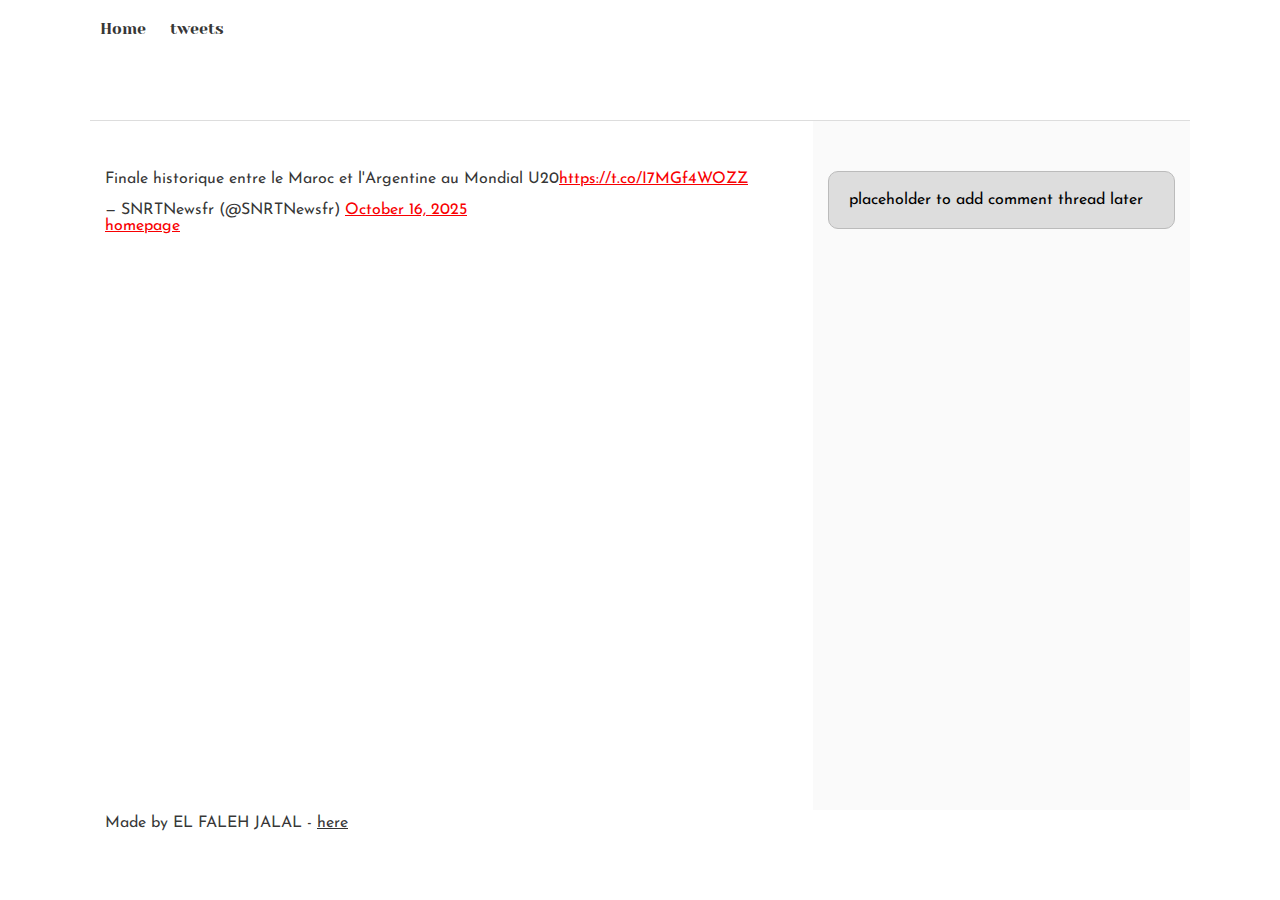
<file: css_basic/tweets.html>
<!DOCTYPE html>
<html lang="en">
<head>
    <meta charset="UTF-8">
    <meta name="viewport" content="width=device-width, initial-scale=1.0">
    <title>Document</title>
    <link rel="stylesheet" href="base.css">
    <link rel="stylesheet" href="style.css">
</head>
<body>
    <header>
        <ul>
            <li><a href="index.html">Home</a></li>
            <li><a href="tweets.html">tweets</a></li>
        </ul>
    </header>
    <main>
        <article>
        <blockquote class="twitter-tweet"><p lang="fr" dir="ltr">Finale historique entre le Maroc et l&#39;Argentine au Mondial U20<a href="https://t.co/I7MGf4WOZZ">https://t.co/I7MGf4WOZZ</a></p>&mdash; SNRTNewsfr (@SNRTNewsfr) <a href="https://twitter.com/SNRTNewsfr/status/1978801918928371880?ref_src=twsrc%5Etfw">October 16, 2025</a></blockquote> <script async src="https://platform.twitter.com/widgets.js" charset="utf-8"></script>
        <a href="index.html">homepage</a>
        </article>
        <aside>
            <p>placeholder to add comment thread later</p>
        </aside>
    </main>
    <footer>
        <p>Made by EL FALEH JALAL - <a href="https://github.com/JALALELFALEH" target="_blank">here</a></p>
    </footer>
</body>
</html>
</file>
<file: css_basic/base.css>
/* Importing webfonts */
/* (If you're learning CSS, you should disregard that) */

@import url(https://fonts.googleapis.com/css?family=Yeseva+One);
@import url(https://fonts.googleapis.com/css?family=Josefin+Sans:400,700,700italic,400italic);


/* CSS reset rules */

html, body {
	height: 100%;
	min-height: 100%;
}
html, body, div, span, applet, object, iframe,
h1, h2, h3, h4, h5, h6, p, blockquote, pre,
a, abbr, acronym, address, big, cite, code,
del, dfn, img, ins, kbd, q, s, samp,
small, strike, sub, sup, tt, var,
b, u, i, center,
dl, dt, dd,
fieldset, form, label, legend,
table, caption, tbody, tfoot, thead, tr, th, td,
article, aside, canvas, details, embed, 
figure, figcaption, footer, header, hgroup, 
menu, nav, output, ruby, section, summary,
time, mark, audio, video {
	margin: 0;
	padding: 0;
	border: 0;
	font-size: 100%;
	font: inherit;
	vertical-align: baseline;
}
/* HTML5 display-role reset for older browsers */
article, aside, details, figcaption, figure, 
footer, header, hgroup, menu, nav, section {
	display: block;
}
body {
	line-height: 1;
}
blockquote, q {
	quotes: none;
}
blockquote:before, blockquote:after,
q:before, q:after {
	content: '';
	content: none;
}
table {
	border-collapse: collapse;
	border-spacing: 0;
}


/* Fonts and colors */

body {
	font-family: 'Josefin Sans', serif;
	color: rgba(0, 0, 0, 0.8);
}
h1, h2, h3, h4, h5, h6, header {
	font-family: 'Yeseva One', sans-serif;
}
article {
}
header {
	border-bottom: 1px solid rgb(221,221,221);
	transition: border-bottom-color 1s ease;
}
header a {
	color: rgba(0, 0, 0, 0.8);
}
aside {
	background: #FAFAFA;
}
aside p {
	border: 1px solid #bbb;
	background: #ddd;
	color: black;
}
footer a {
	color: rgba(0, 0, 0, 0.8);
}
a {
	color: #F80002;
}


/* Positioning and margins */

@media (min-width: 1100px) {
	body {
		width: 1100px;
		margin: 0 auto;
	}
}

article {
	padding: 50px 15px;
}
article > *:first-child {
	margin-top: 0;
}
aside {
	padding: 50px 15px;
}
header .right {
	float: right;
	margin: 0 10px 15px;
}


/* Header */
header {
	padding: 20px 0;
	height: 80px;
}
header ul {
	list-style: none;
	margin: 0;
	padding: 0;
}
header li {
	display: inline;
	vertical-align:middle;
}
header li:first-child {
	margin: 0;
}
header li a {
	margin: 0 10px;
}
header li.logo {
	font-size: 36px;
}
header a {
	text-decoration: none;
}


/* Aside */

aside p {
	border-radius: 10px;
	padding: 20px 20px;
}


/* Footer */

footer {
	padding: 5px 15px;
	height: 80px;
}


/* Text styles and margins */

p {
	margin-bottom: 15px;
}
h1 {
	font-size: 36px;
	margin: 40px 0 20px;
}
h2 {
	font-size: 32px;
	margin: 30px 0 15px;
}
h3 {
	font-size: 28px;
	margin: 25px 0 10px;
}
h4 {
	font-size: 20px;
	font-weight: bold;
	margin: 20px 0 10px;
}
h5 {
	font-size: 18px;
	font-weight: bold;
	margin: 15px 0 10px;
}
h6 {
	font-weight: bold;
	margin: 5px 0;
}

@media (max-width: 800px) {
    body.works_on_smartphone {
        display: block;
    }
    body.works_on_smartphone main {
        display: block;
    }
    header .right {
        float: none;
    }
}
</file>
<file: css_basic/style.css>
body {
    display: flex;
    flex-direction: column;
}
main {
    display: flex;
    flex-direction: row;
    flex: auto;
}
article {
    flex: 2;
    overflow-y: auto;
}
aside {
    flex: 1;
    overflow-y: auto;
    display:inline-block ;
}
</file>
